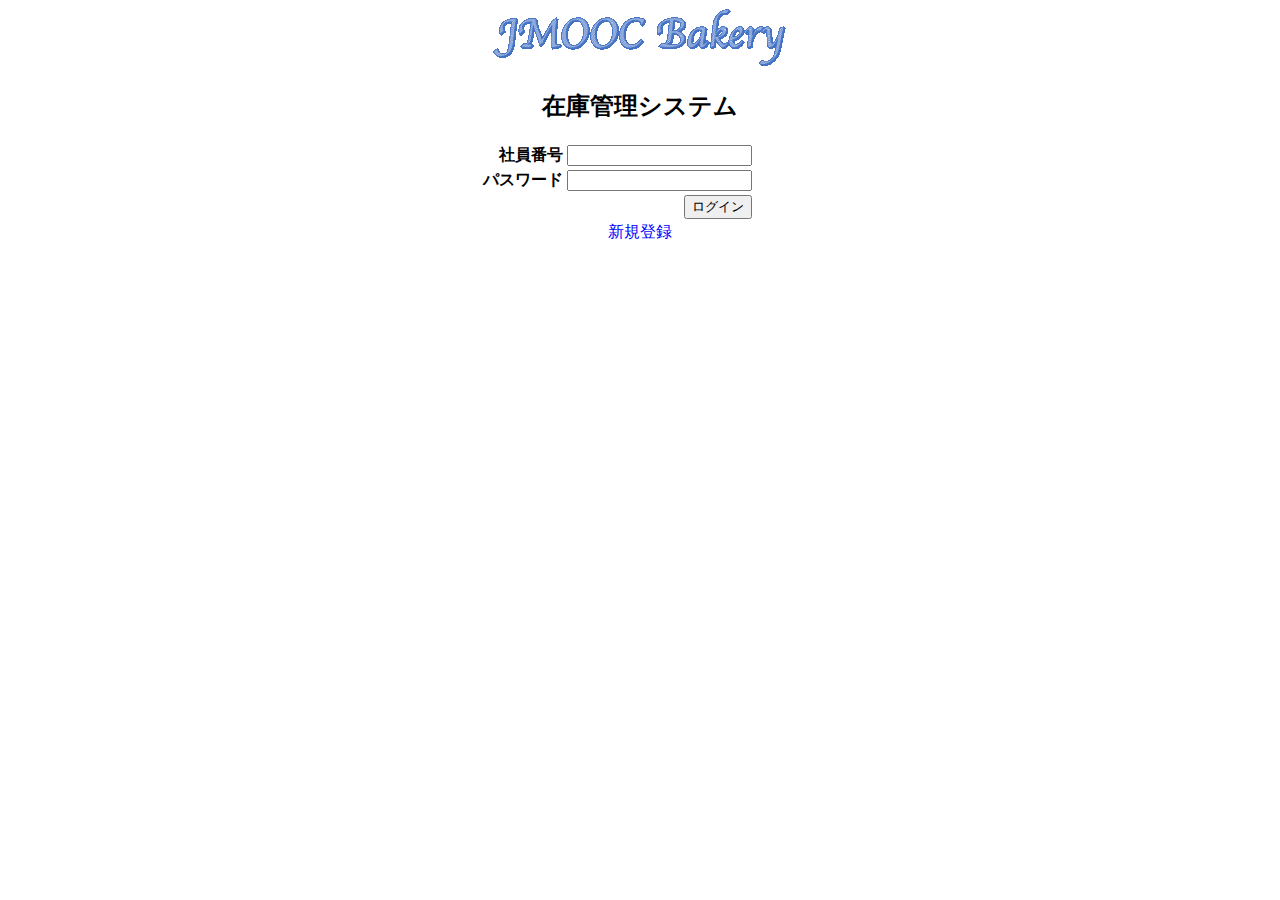
<file: index.html>
<!doctype html>

<html>
    <head>
        <title>ログイン</title>
        <meta charset="utf-8">
        <link rel="stylesheet" type="text/css" href="user.css">
    </head>
    <body>
        <div id="container">
            <img src="images/large_logo.gif">
            <h2>在庫管理システム</h2>
            <form action="stockList.html" method="post">
                <table>
                    <tr>
                        <th>社員番号</th>
                        <td><input type="text" name="user_number"></td>
                    </tr>
                    <tr>
                        <th>パスワード</th>
                        <td><input type="password" name="user_password"></td>
                    </tr>
                    <tr>
                        <th colspan="2"><input type="submit" value="ログイン"></th>
                    </tr>
                </table>
            </form>
            <a href="userRegister.html">新規登録</a>
        </div>
    </body>
</html>
</file>
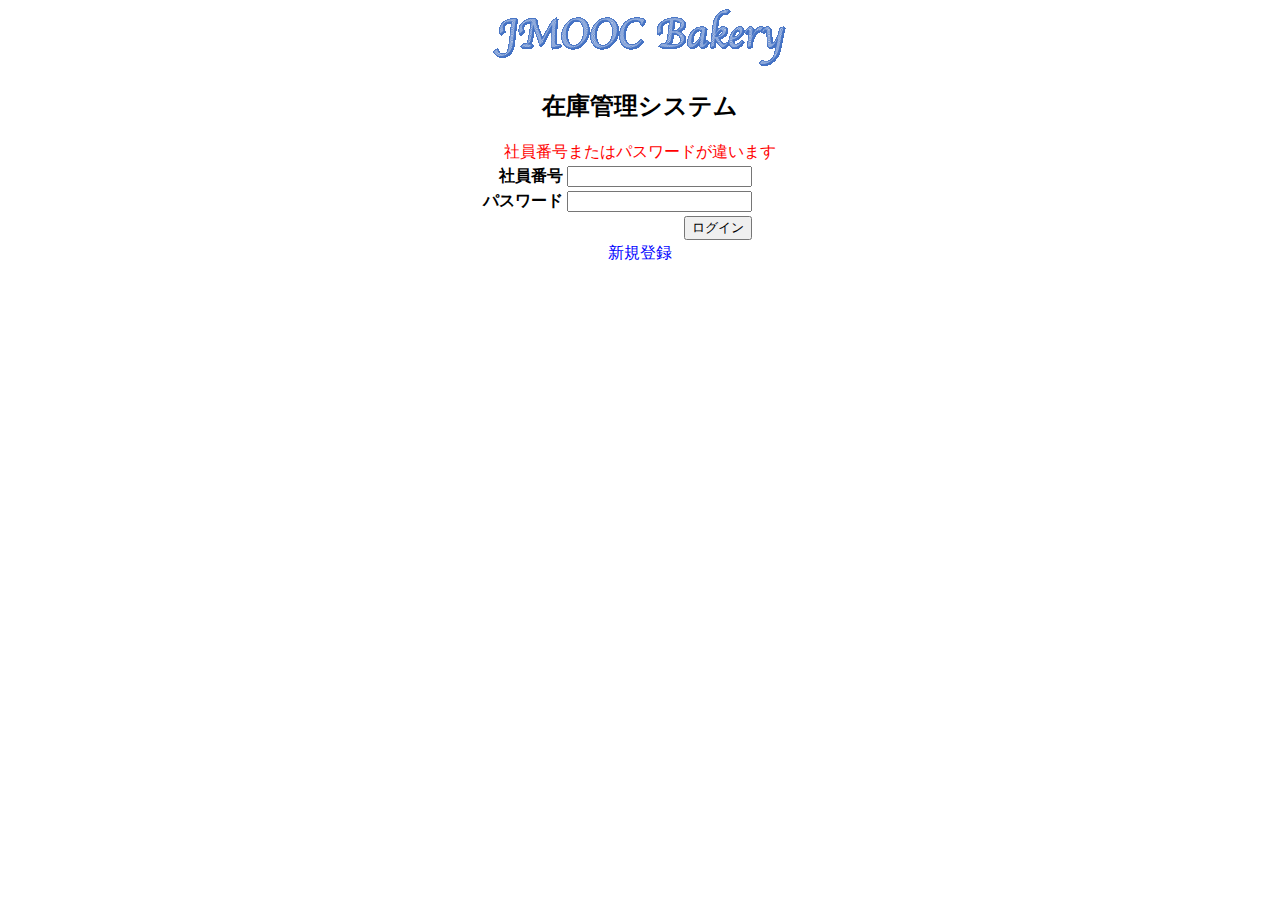
<file: index2.html>
<!doctype html>

<html>
    <head>
        <title>ログイン</title>
        <meta charset="utf-8">
        <link rel="stylesheet" type="text/css" href="user.css">
    </head>
    <body>
        <div id="container">
            <img src="images/large_logo.gif">
            <h2>在庫管理システム</h2>
            <div class="err">社員番号またはパスワードが違います</div>
            <form action="loginCheck.php" method="post">
                <table>
                    <tr>
                        <th>社員番号</th>
                        <td><input type="text" name="user_number"></td>
                    </tr>
                    <tr>
                        <th>パスワード</th>
                        <td><input type="password" name="user_password"></td>
                    </tr>
                    <tr>
                        <th colspan="2"><input type="submit" value="ログイン"></th>
                    </tr>
                </table>
            </form>
            <a href="userRegister.html">新規登録</a>
        </div>
    </body>
</html>
</file>
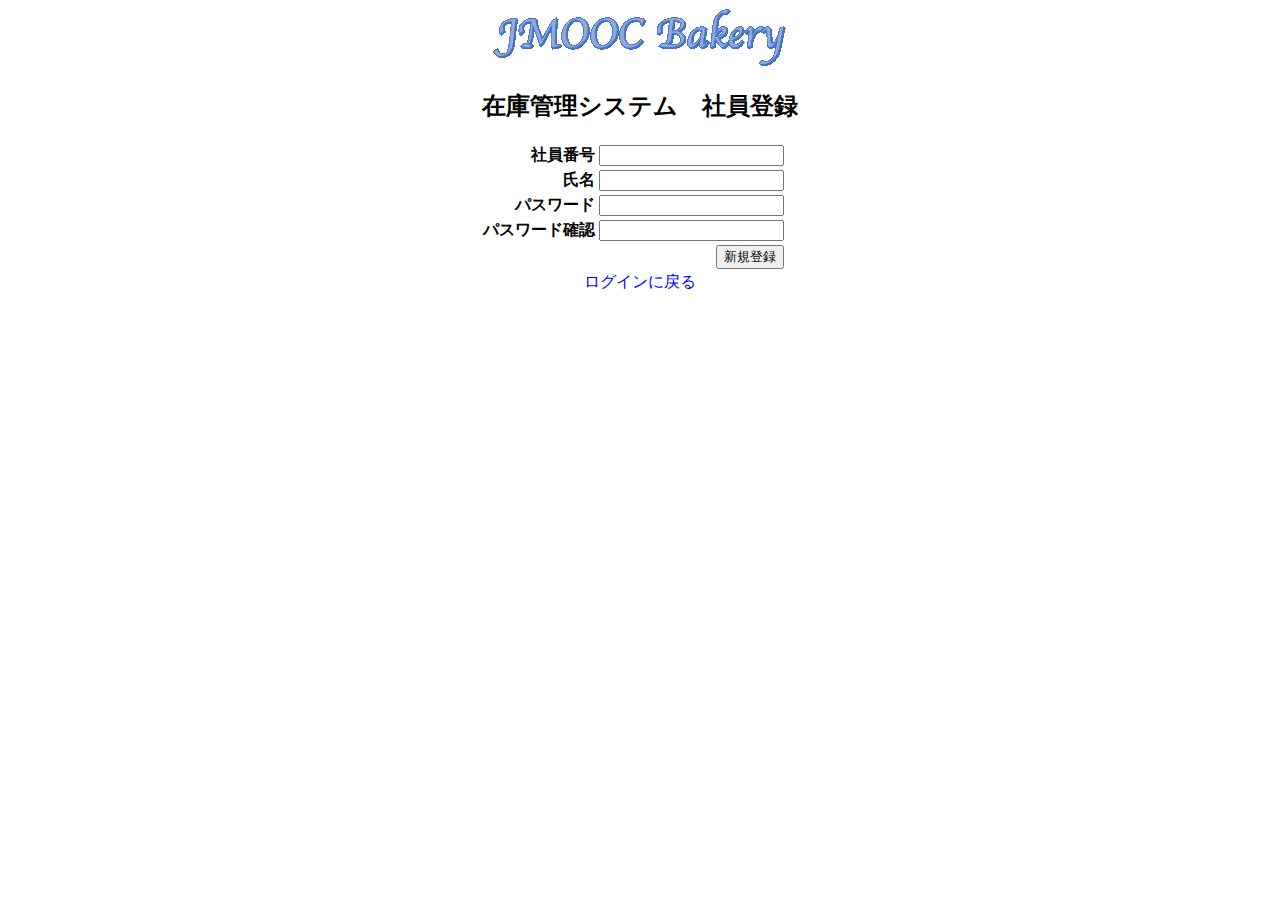
<file: userRegister.html>
<!doctype html>

<html>
    <head>
        <title>新規登録</title>
        <meta charset="utf-8">
        <link rel="stylesheet" type="text/css" href="user.css">
    </head>
    <body>
        <div id="container">
            <img src="images/large_logo.gif">
            <h2>在庫管理システム　社員登録</h2>
            <form action="userCheck.php" method="post">
                <table>
                    <tr>
                        <th>社員番号</th>
                        <td><input type="text" name="user_number"></td>
                    </tr>
                    <tr>
                        <th>氏名</th>
                        <td><input type="text" name="user_name"></td>
                    </tr>
                    <tr>
                        <th>パスワード</th>
                        <td><input type="password" name="user_password"></td>
                    </tr>
                    <tr>
                        <th>パスワード確認</th>
                        <td><input type="password" name="user_password2"></td>
                    </tr>
                    <tr>
                        <th colspan="2"><input type="submit" value="新規登録"></th>
                    </tr>
                </table>
            </form>
            <a href="index.html">ログインに戻る</a>
        </div>
    </body>
</html>
</file>
<file: user.css>
a {
    text-decoration: none;
    color: blue;
}
a:hover {
    color: #990099;
}

#container {
    width : 320px;
    margin: 0 auto 0 auto;
    text-align: center;
}

.err {
    color: red;
}

th {
    text-align: right;
}
</file>
